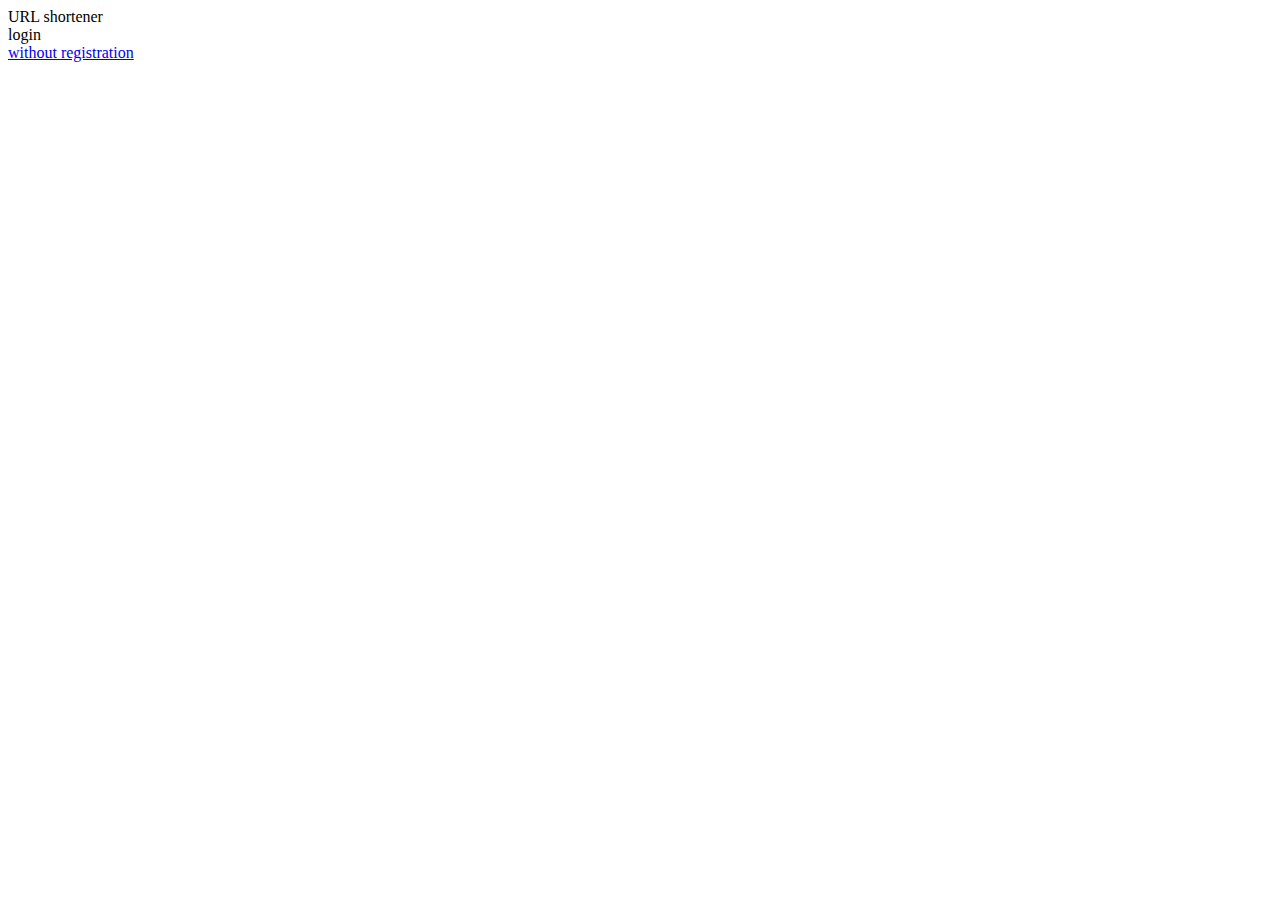
<file: src/main/resources/static/index.html>
<!DOCTYPE html>
<html lang="en">
<head>
    <meta charset="UTF-8">
    <title>Title</title>
</head>
<body>
<header> URL shortener </header>
<div>login</div>
<div><a href="guest"/> without registration </div>


</body>
</html>
</file>
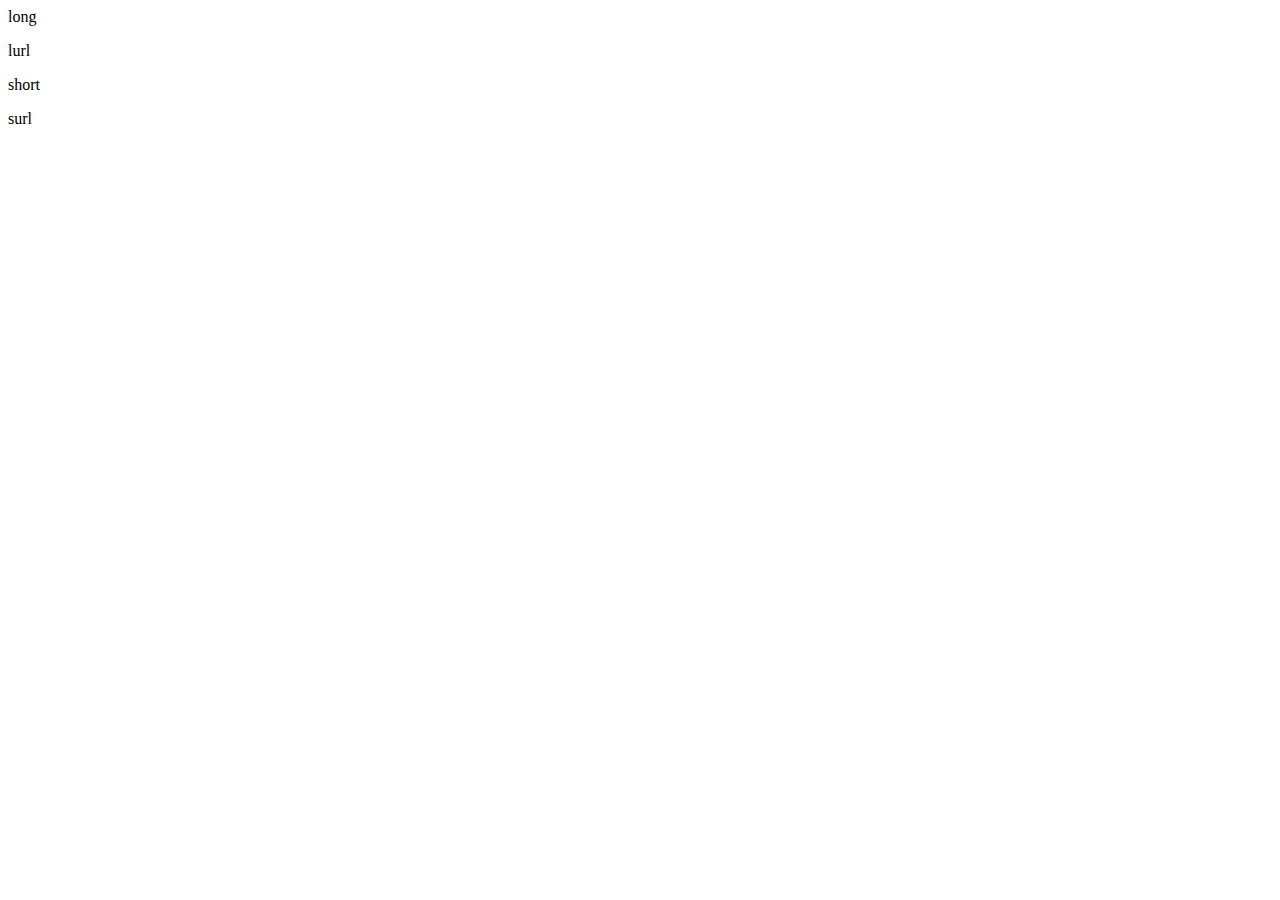
<file: src/main/resources/templates/shorter.html>
<!DOCTYPE html>
<html lang="en" xmlns:th="http://www.w3.org/1999/xhtml">
<head>
    <meta charset="UTF-8">
    <title>Title</title>
</head>
<body>
<div> long </div>
<p th:text="${url.getLongUrl()}"> lurl</p>

<div> short </div>
<p th:text="${url.getShortUrl()}"> surl</p>

</body>
</html>
</file>
